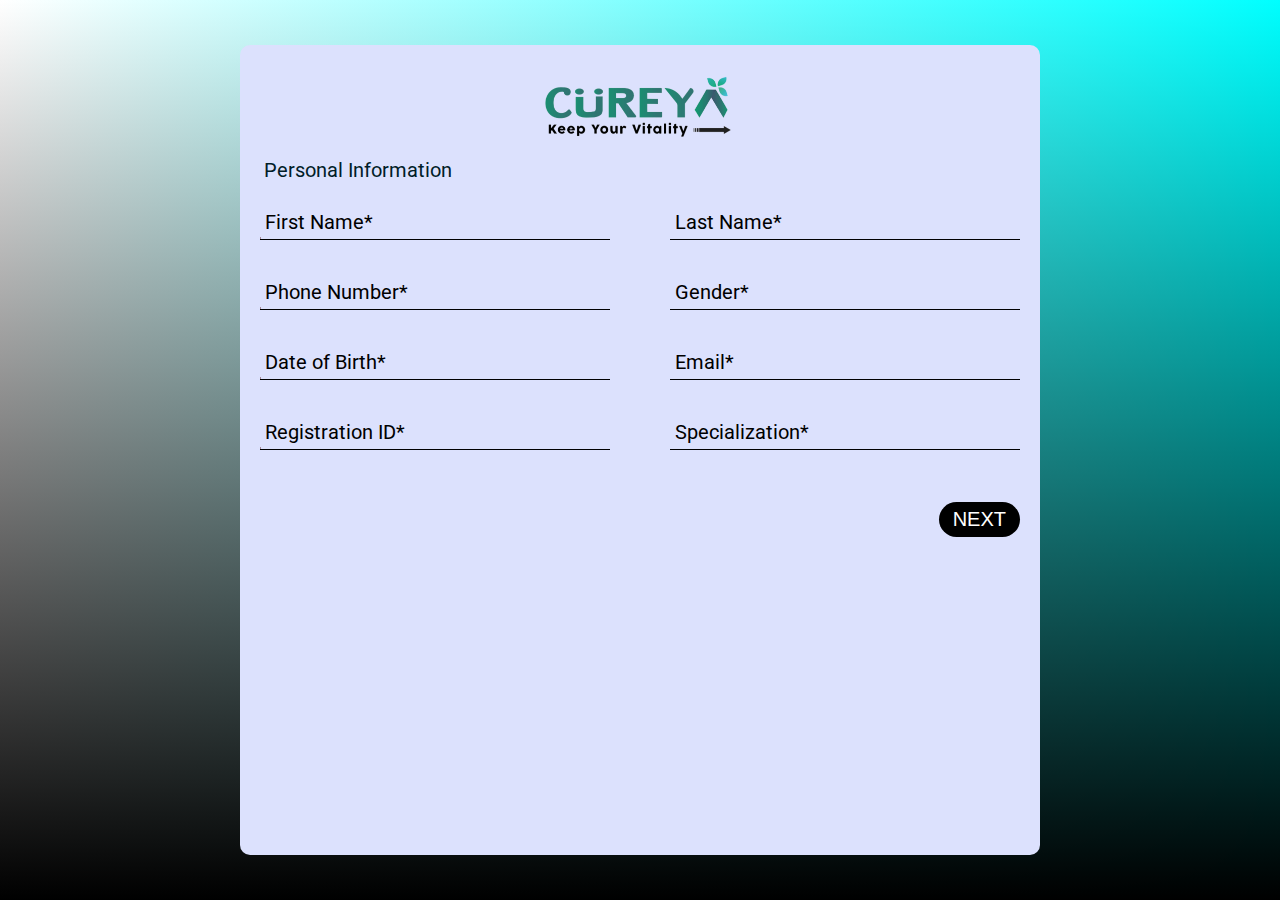
<file: index.html>
<!DOCTYPE html>
<html lang="en">

<head>
	<meta charset="UTF-8">
	<meta http-equiv="X-UA-Compatible" content="IE=edge">
	<meta name="viewport" content="width=device-width, initial-scale=1.0">
	<!--CSS link-->
	<link rel="stylesheet" href="./style.css">

	<!--Fonts-->
	<link rel="preconnect" href="https://fonts.gstatic.com">
	<link
		href="https://fonts.googleapis.com/css2?family=Roboto:ital,wght@0,100;0,300;0,400;0,500;0,700;0,900;1,100;1,300;1,400;1,500;1,700;1,900&display=swap"
		rel="stylesheet">

	<!--jQuery Core 3.6.0 minified -->
	<script src="https://code.jquery.com/jquery-3.6.0.min.js"
		integrity="sha256-/xUj+3OJU5yExlq6GSYGSHk7tPXikynS7ogEvDej/m4=" crossorigin="anonymous"></script>
	<title>Login Form</title>
</head>

<body>
	<div class="container">
		<div class="logo">
			<img src="./cureya-logo.png" alt="Cureya logo" class="logo-img">
		</div>
		<form class="form" id="personal">
			<legend class="top-label">Personal Information</legend>
			<div class="form-cont">
				<div class="form-cont-child">
					<fieldset class="form_fieldset form_fieldset-username">
						<input class="fieldset_input fieldset_input-username" id="fname" type="text" name="fname"
							required autocomplete=" off">
						<label for="fname" class="fieldset_label">
							<span class="input_name">First Name*</span>
						</label>
					</fieldset>
					<fieldset class="form_fieldset form_fieldset-username">
						<input class="fieldset_input fieldset_input-password" id="phone-num" type="tel" name="phone-num"
							required autocomplete="off">
						<label for="phone-num" class="fieldset_label">
							<span class="input_name">Phone Number*</span>
						</label>
					</fieldset>
					<fieldset class="form_fieldset form_fieldset-username">
						<input class="fieldset_input fieldset_input-password" id="dob" type="datetime" name="dob"
							required autocomplete="off">
						<label for="dob" class="fieldset_label">
							<span class="input_name">Date of Birth*</span>
						</label>
					</fieldset>
					<fieldset class="form_fieldset form_fieldset-username">
						<input class="fieldset_input fieldset_input-password" id="r-id" type="datetime" name="r-id"
							required autocomplete="off">
						<label for="r-id" class="fieldset_label">
							<span class="input_name">Registration ID*</span>
						</label>
					</fieldset>
				</div>
				<div class="form-cont-child">
					<fieldset class="form_fieldset form_fieldset-username">
						<input class="fieldset_input fieldset_input-username" id="lname" type="text" name="lname"
							required autocomplete="off">
						<label for="lname" class="fieldset_label">
							<span class="input_name">Last Name*</span>
						</label>
					</fieldset>
					<fieldset class="form_fieldset form_fieldset-username">
						<input class="fieldset_input fieldset_input-password" id="gender" type="email" name="gender"
							required autocomplete="off">
						<label for="gender" class="fieldset_label">
							<span class="input_name">Gender*</span>
						</label>
					</fieldset>
					<fieldset class="form_fieldset form_fieldset-username">
						<input class="fieldset_input fieldset_input-password" id="email" type="text" name="email"
							required autocomplete="off">
						<label for="email" class="fieldset_label">
							<span class="input_name">Email*</span>
						</label>
					</fieldset>
					<fieldset class="form_fieldset form_fieldset-username">
						<input class="fieldset_input fieldset_input-password" id="specialization" type="text"
							name="specialization" required autocomplete="off">
						<label for="specialization" class="fieldset_label">
							<span class="input_name">Specialization*</span>
						</label>
					</fieldset>
				</div>
			</div>
			<div class="btn-cont-1">
				<button class="form_button" type="button" id="button1n">NEXT</button>
			</div>
		</form>
		<form class="form" id="address">
			<legend class="top-label">Address</legend>
			<div class="form-cont">
				<div class="form-cont-child">
					<fieldset class="form_fieldset form_fieldset-username">
						<input class="fieldset_input fieldset_input-username" id="house-no" type="text"
							name="specialization" required autocomplete="off">
						<label for="specialization" class="fieldset_label">
							<span class="input_name">House No/ Street no/ Area</span>
						</label>
					</fieldset>
					<fieldset class="form_fieldset form_fieldset-username">
						<input class="fieldset_input fieldset_input-password" id="city" type="text" name="city" required
							autocomplete="off">
						<label for="city" class="fieldset_label">
							<span class="input_name">City</span>
						</label>
					</fieldset>
					<fieldset class="form_fieldset form_fieldset-username">
						<input class="fieldset_input fieldset_input-password" id="country" type="text" name="country"
							required autocomplete="off">
						<label for="country" class="fieldset_label">
							<span class="input_name">Country</span>
						</label>
					</fieldset>
				</div>
				<div class="form-cont-child">
					<fieldset class="form_fieldset form_fieldset-username">
						<input class="fieldset_input fieldset_input-username" id="colony" type="text" name="colony"
							required autocomplete="off">
						<label for="colony" class="fieldset_label">
							<span class="input_name">Colony/ Street</span>
						</label>
					</fieldset>
					<fieldset class="form_fieldset form_fieldset-username">
						<input class="fieldset_input fieldset_input-username" id="state" type="text" name="state"
							required autocomplete="off">
						<label for="state" class="fieldset_label">
							<span class="input_name">State</span>
						</label>
					</fieldset>
					<fieldset class="form_fieldset form_fieldset-username">
						<input class="fieldset_input fieldset_input-password" id="pincode" type="text" name="pincode"
							required autocomplete="off">
						<label for="pincode" class="fieldset_label">
							<span class="input_name">Pincode</span>
						</label>
					</fieldset>
				</div>
			</div>
			<div class="btn-cont">
				<button class="form_button" type="button" id="button2p">Back</button>
				<button class="form_button" type="button" id="button2n">Next</button>
			</div>
		</form>
		<form class="form" id="edu">
			<form class="form" id="address">
				<legend class="top-label">Education Details</legend>
				<p class="edu-label">Graduation Details </p>
				<div class="form-cont">
					<div class="form-cont-child">
						<fieldset class="form_fieldset form_fieldset-username">
							<input class="fieldset_input fieldset_input-username" id="univ-grad" type="text"
								name="univ-grad" required autocomplete="off">
							<label for="univ-grad" class="fieldset_label">
								<span class="input_name">University/ College*</span>
							</label>
						</fieldset>
						<fieldset class="form_fieldset form_fieldset-username">
							<input class="fieldset_input fieldset_input-password" id="year-of-passing" type="text"
								name="year-of-passing" required autocomplete="off">
							<label for="password" class="fieldset_label">
								<span class="input_name">Year of passing*</span>
							</label>
						</fieldset>
					</div>
					<div class="form-cont-child">
						<fieldset class="form_fieldset form_fieldset-username">
							<input class="fieldset_input fieldset_input-username" id="field-grad" type="text"
								name="field-grad" required autocomplete="off">
							<label for="field-grad" class="fieldset_label">
								<span class="input_name">Field*</span>
							</label>
						</fieldset>
					</div>
				</div>
				<p class="edu-label">Post Graduation Details</p>
				<div class="form-cont">
					<div class="form-cont-child">
						<fieldset class="form_fieldset form_fieldset-username">
							<input class="fieldset_input fieldset_input-username" id="univ" type="text" name="univ"
								required autocomplete="off">
							<label for="univ" class="fieldset_label">
								<span class="input_name">University/ College</span>
							</label>
						</fieldset>
						<fieldset class="form_fieldset form_fieldset-username">
							<input class="fieldset_input fieldset_input-password" id="yop-post" type="text"
								name="yop-post" required autocomplete="off">
							<label for="yop-post" class="fieldset_label">
								<span class="input_name">Year of passing</span>
							</label>
						</fieldset>
					</div>
					<div class="form-cont-child">
						<fieldset class="form_fieldset form_fieldset-username">
							<input class="fieldset_input fieldset_input-username" id="field-post" type="text"
								name="field-post" required autocomplete="off">
							<label for="field-post" class="fieldset_label">
								<span class="input_name">Field</span>
							</label>
						</fieldset>
					</div>
				</div>
				<div class="btn-cont">
					<button class="form_button" type="button" id="button3p">Back</button>
					<button class="form_button" type="button" id="button3n">Finish</button>
				</div>
			</form>


	</div>

	<!--site.js link-->
	<script src="./site.js"></script>
</body>

</html>
</file>
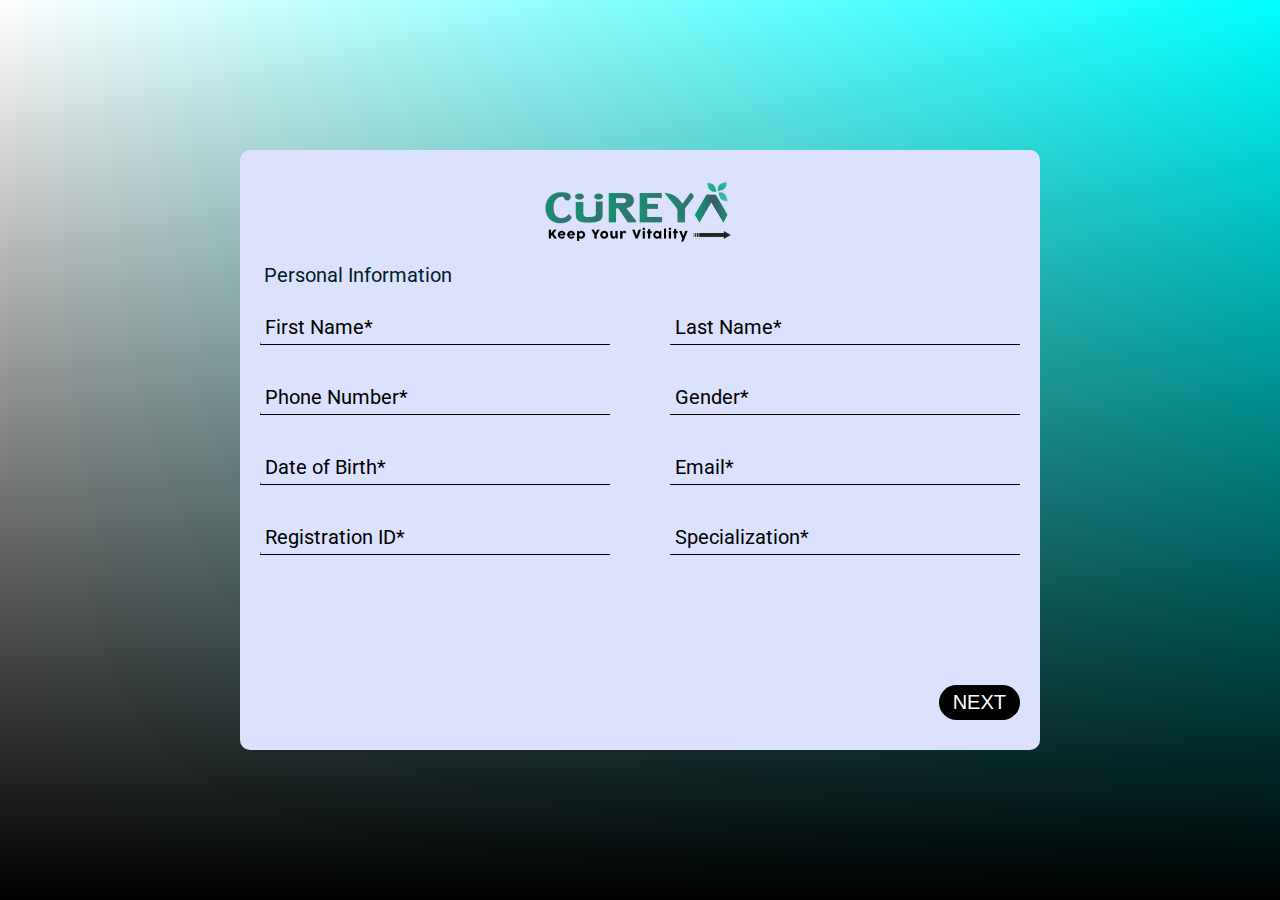
<file: InternProject/index.html>
<!DOCTYPE html>
<html lang="en">

<head>
	<meta charset="UTF-8">
	<meta http-equiv="X-UA-Compatible" content="IE=edge">
	<meta name="viewport" content="width=device-width, initial-scale=1.0">
	<!--CSS link-->
	<link rel="stylesheet" href="./style.css">

	<!--Fonts-->
	<link rel="preconnect" href="https://fonts.gstatic.com">
	<link
		href="https://fonts.googleapis.com/css2?family=Roboto:ital,wght@0,100;0,300;0,400;0,500;0,700;0,900;1,100;1,300;1,400;1,500;1,700;1,900&display=swap"
		rel="stylesheet">

	<!--jQuery Core 3.6.0 minified -->
	<script src="https://code.jquery.com/jquery-3.6.0.min.js"
		integrity="sha256-/xUj+3OJU5yExlq6GSYGSHk7tPXikynS7ogEvDej/m4=" crossorigin="anonymous"></script>
	<title>Login Form</title>
</head>

<body>
	<div class="container">
		<div class="logo">
			<img src="./cureya-logo.png" alt="Cureya logo" class="logo-img">
		</div>
		<form class="form" id="personal">
			<legend class="top-label">Personal Information</legend>
			<div class="form-cont">
				<div class="form-cont-child">
					<fieldset class="form_fieldset form_fieldset-username">
						<input class="fieldset_input fieldset_input-username" id="fname" type="text" name="fname"
							required autocomplete=" off">
						<label for="fname" class="fieldset_label">
							<span class="input_name">First Name*</span>
						</label>
					</fieldset>
					<fieldset class="form_fieldset form_fieldset-username">
						<input class="fieldset_input fieldset_input-password" id="phone-num" type="tel" name="phone-num"
							required autocomplete="off">
						<label for="phone-num" class="fieldset_label">
							<span class="input_name">Phone Number*</span>
						</label>
					</fieldset>
					<fieldset class="form_fieldset form_fieldset-username">
						<input class="fieldset_input fieldset_input-password" id="dob" type="datetime" name="dob"
							required autocomplete="off">
						<label for="dob" class="fieldset_label">
							<span class="input_name">Date of Birth*</span>
						</label>
					</fieldset>
					<fieldset class="form_fieldset form_fieldset-username">
						<input class="fieldset_input fieldset_input-password" id="r-id" type="datetime" name="r-id"
							required autocomplete="off">
						<label for="r-id" class="fieldset_label">
							<span class="input_name">Registration ID*</span>
						</label>
					</fieldset>
				</div>
				<div class="form-cont-child">
					<fieldset class="form_fieldset form_fieldset-username">
						<input class="fieldset_input fieldset_input-username" id="lname" type="text" name="lname"
							required autocomplete="off">
						<label for="lname" class="fieldset_label">
							<span class="input_name">Last Name*</span>
						</label>
					</fieldset>
					<fieldset class="form_fieldset form_fieldset-username">
						<input class="fieldset_input fieldset_input-password" id="gender" type="email" name="gender"
							required autocomplete="off">
						<label for="gender" class="fieldset_label">
							<span class="input_name">Gender*</span>
						</label>
					</fieldset>
					<fieldset class="form_fieldset form_fieldset-username">
						<input class="fieldset_input fieldset_input-password" id="email" type="text" name="email"
							required autocomplete="off">
						<label for="email" class="fieldset_label">
							<span class="input_name">Email*</span>
						</label>
					</fieldset>
					<fieldset class="form_fieldset form_fieldset-username">
						<input class="fieldset_input fieldset_input-password" id="specialization" type="text"
							name="specialization" required autocomplete="off">
						<label for="specialization" class="fieldset_label">
							<span class="input_name">Specialization*</span>
						</label>
					</fieldset>
				</div>
			</div>
			<div class="btn-cont-1">
				<button class="form_button btn-1" type="button" id="button1n">NEXT</button>
			</div>
		</form>
		<form class="form" id="address">
			<legend class="top-label">Address</legend>
			<div class="form-cont">
				<div class="form-cont-child">
					<fieldset class="form_fieldset form_fieldset-username">
						<input class="fieldset_input fieldset_input-username" id="house-no" type="text"
							name="specialization" required autocomplete="off">
						<label for="specialization" class="fieldset_label">
							<span class="input_name">House No/ Street no/ Area</span>
						</label>
					</fieldset>
					<fieldset class="form_fieldset form_fieldset-username">
						<input class="fieldset_input fieldset_input-password" id="city" type="text" name="city" required
							autocomplete="off">
						<label for="city" class="fieldset_label">
							<span class="input_name">City</span>
						</label>
					</fieldset>
					<fieldset class="form_fieldset form_fieldset-username">
						<input class="fieldset_input fieldset_input-password" id="country" type="text" name="country"
							required autocomplete="off">
						<label for="country" class="fieldset_label">
							<span class="input_name">Country</span>
						</label>
					</fieldset>
				</div>
				<div class="form-cont-child">
					<fieldset class="form_fieldset form_fieldset-username">
						<input class="fieldset_input fieldset_input-username" id="colony" type="text" name="colony"
							required autocomplete="off">
						<label for="colony" class="fieldset_label">
							<span class="input_name">Colony/ Street</span>
						</label>
					</fieldset>
					<fieldset class="form_fieldset form_fieldset-username">
						<input class="fieldset_input fieldset_input-username" id="state" type="text" name="state"
							required autocomplete="off">
						<label for="state" class="fieldset_label">
							<span class="input_name">State</span>
						</label>
					</fieldset>
					<fieldset class="form_fieldset form_fieldset-username">
						<input class="fieldset_input fieldset_input-password" id="pincode" type="text" name="pincode"
							required autocomplete="off">
						<label for="pincode" class="fieldset_label">
							<span class="input_name">Pincode</span>
						</label>
					</fieldset>
				</div>
			</div>
			<div class="btn-cont">
				<div class="btn-cont-child-2">
					<button class="form_button btn-2" type="button" id="button2p">Back</button>
					<button class="form_button btn-2" type="button" id="button2n">Next</button>
				</div>
			</div>

		</form>
		<form class="form" id="edu">
			<form class="form" id="address">
				<legend class="top-label">Education Details</legend>
				<p class="edu-label">Graduation Details </p>
				<div class="form-cont">
					<div class="form-cont-child">
						<fieldset class="form_fieldset form_fieldset-username">
							<input class="fieldset_input fieldset_input-username" id="univ-grad" type="text"
								name="univ-grad" required autocomplete="off">
							<label for="univ-grad" class="fieldset_label">
								<span class="input_name">University/ College*</span>
							</label>
						</fieldset>
						<fieldset class="form_fieldset form_fieldset-username">
							<input class="fieldset_input fieldset_input-password" id="year-of-passing" type="text"
								name="year-of-passing" required autocomplete="off">
							<label for="password" class="fieldset_label">
								<span class="input_name">Year of passing*</span>
							</label>
						</fieldset>
					</div>
					<div class="form-cont-child">
						<fieldset class="form_fieldset form_fieldset-username">
							<input class="fieldset_input fieldset_input-username" id="field-grad" type="text"
								name="field-grad" required autocomplete="off">
							<label for="field-grad" class="fieldset_label">
								<span class="input_name">Field*</span>
							</label>
						</fieldset>
					</div>
				</div>
				<p class="edu-label">Post Graduation Details</p>
				<div class="form-cont">
					<div class="form-cont-child">
						<fieldset class="form_fieldset form_fieldset-username">
							<input class="fieldset_input fieldset_input-username" id="univ" type="text" name="univ"
								required autocomplete="off">
							<label for="univ" class="fieldset_label">
								<span class="input_name">University/ College</span>
							</label>
						</fieldset>
						<fieldset class="form_fieldset form_fieldset-username">
							<input class="fieldset_input fieldset_input-password" id="yop-post" type="text"
								name="yop-post" required autocomplete="off">
							<label for="yop-post" class="fieldset_label">
								<span class="input_name">Year of passing</span>
							</label>
						</fieldset>
					</div>
					<div class="form-cont-child">
						<fieldset class="form_fieldset form_fieldset-username">
							<input class="fieldset_input fieldset_input-username" id="field-post" type="text"
								name="field-post" required autocomplete="off">
							<label for="field-post" class="fieldset_label">
								<span class="input_name">Field</span>
							</label>
						</fieldset>
					</div>
				</div>
				<div class="btn-cont-3">
					<button class="form_button" type="button" id="button3p">Back</button>
					<button class="form_button" type="button" id="button3n">Finish</button>
				</div>
			</form>


	</div>

	<!--site.js link-->
	<script src="./site.js"></script>
</body>

</html>
</file>
<file: style.css>
*,
*::before,
*::after {
  margin: 0;
  padding: 0;
  -webkit-box-sizing: border-box;
          box-sizing: border-box;
  font-size: 20px;
}

:root {
  --primary-background-clr: #dce1fd;
}

body {
  width: 100vw;
  height: 100vh;
  display: -webkit-box;
  display: -ms-flexbox;
  display: flex;
  -webkit-box-pack: center;
      -ms-flex-pack: center;
          justify-content: center;
  -webkit-box-align: center;
      -ms-flex-align: center;
          align-items: center;
  font-family: "Roboto", sans-serif;
  background-color: white;
  background: -webkit-gradient(linear, left top, left bottom, from(#ffffff), to(#000000)), -webkit-gradient(linear, left top, right top, from(#ffffff), to(#000000)), #00ffff;
  background: linear-gradient(180deg, #ffffff 0%, #000000 100%), linear-gradient(90deg, #ffffff 0%, #000000 100%), #00ffff;
  background-blend-mode: multiply, screen, normal;
}

h1 {
  font-size: 2rem;
}

.container {
  text-align: center;
  border-radius: 10px;
  text-align: center;
  width: 800px;
  max-width: 95%;
  padding: 1em;
  background-color: var(--primary-background-clr);
  color: black;
  position: relative;
  height: 90vh;
  overflow: hidden;
}

.container .logo {
  margin: 0.5em auto;
  width: 200px;
  background-color: var(--primary-background-clr);
}

.container .logo .logo-img {
  width: 100%;
  -o-object-fit: cover;
     object-fit: cover;
}

.container .form {
  position: absolute;
  width: 760px;
  -webkit-transition: all 500ms;
  transition: all 500ms;
}

.container .form .form-cont {
  display: -webkit-box;
  display: -ms-flexbox;
  display: flex;
  -webkit-box-pack: justify;
      -ms-flex-pack: justify;
          justify-content: space-between;
  margin-bottom: 1.6em;
}

.container .form .form-cont .form-cont-child {
  width: 46%;
}

.container .form .top-label {
  font-size: 1em;
  padding-bottom: 0.1em;
  display: block;
  text-align: left;
  color: #011d28;
  padding-left: 0.2em;
  margin-bottom: 0.3em;
}

.container .form .edu-label {
  font-size: 0.7em;
  padding-bottom: 0.1em;
  width: 150px;
  display: block;
  text-align: left;
  color: #024002;
  padding-left: 0.2em;
  margin-bottom: 0.3em;
}

.container .form .btn-cont-1 {
  display: -webkit-box;
  display: -ms-flexbox;
  display: flex;
  -webkit-box-pack: end;
      -ms-flex-pack: end;
          justify-content: flex-end;
}

.container .form .btn-cont {
  display: -webkit-box;
  display: -ms-flexbox;
  display: flex;
  -webkit-box-pack: justify;
      -ms-flex-pack: justify;
          justify-content: space-between;
}

.container #edu {
  left: 900px;
}

.container #address {
  left: 900px;
}

.form_fieldset {
  border: none !important;
  margin-bottom: 1em;
  font-size: 1em;
  width: 100%;
  height: 50px;
  position: relative;
  text-align: left;
}

.form_fieldset .fieldset_input {
  width: 100%;
  height: 100%;
  padding-top: 15px;
  border: none;
  outline: none;
  padding-left: 5px;
  background-color: var(--primary-background-clr);
}

.form_fieldset .fieldset_input:focus + .fieldset_label .input_name,
.form_fieldset .fieldset_input:valid + .fieldset_label .input_name {
  -webkit-transform: translateY(-150%);
          transform: translateY(-150%);
  font-size: 15px;
  color: #1f0000;
}

.form_fieldset .fieldset_input:focus + .fieldset_label::after,
.form_fieldset .fieldset_input:valid + .fieldset_label::after {
  -webkit-transform: translateX(0.1%);
          transform: translateX(0.1%);
}

.form_fieldset .fieldset_label {
  position: absolute;
  bottom: 0;
  left: 0;
  width: 100%;
  height: 100%;
  pointer-events: none;
  color: black;
  border-bottom: 1px solid black;
  overflow: hidden;
  color: black;
  padding-left: 10px;
}

.form_fieldset .fieldset_label::after {
  content: "";
  position: absolute;
  width: 100%;
  height: 100%;
  border-bottom: 3px solid #500000;
  left: 0;
  bottom: -1px;
  -webkit-transform: translateX(-100%);
          transform: translateX(-100%);
  -webkit-transition: trasform 0.3s ease;
  transition: trasform 0.3s ease;
}

.form_fieldset .fieldset_label .input_name {
  position: absolute;
  bottom: 5px;
  left: 5px;
  -webkit-transition: all 0.3s ease;
  transition: all 0.3s ease;
}

.form_button {
  padding: 0.3em 0.7em;
  border-radius: 25px;
  outline: none;
  border: none;
  background-color: black;
  color: white;
}

.form_button:hover {
  background-color: black;
  color: white;
}
/*# sourceMappingURL=style.css.map */
</file>
<file: InternProject/style.css>
*,
*::before,
*::after {
  margin: 0;
  padding: 0;
  -webkit-box-sizing: border-box;
          box-sizing: border-box;
  font-size: 20px;
}

:root {
  --primary-background-clr: #dce1fd;
}

body {
  width: 100vw;
  height: 100vh;
  display: -webkit-box;
  display: -ms-flexbox;
  display: flex;
  -webkit-box-pack: center;
      -ms-flex-pack: center;
          justify-content: center;
  -webkit-box-align: center;
      -ms-flex-align: center;
          align-items: center;
  font-family: "Roboto", sans-serif;
  background-color: white;
  background: -webkit-gradient(linear, left top, left bottom, from(#ffffff), to(#000000)), -webkit-gradient(linear, left top, right top, from(#ffffff), to(#000000)), #00ffff;
  background: linear-gradient(180deg, #ffffff 0%, #000000 100%), linear-gradient(90deg, #ffffff 0%, #000000 100%), #00ffff;
  background-blend-mode: multiply, screen, normal;
}

h1 {
  font-size: 2rem;
}

.container {
  text-align: center;
  border-radius: 10px;
  text-align: center;
  width: 800px;
  max-width: 95%;
  padding: 1em;
  background-color: var(--primary-background-clr);
  color: black;
  position: relative;
  height: 600px;
  overflow: hidden;
}

.container .logo {
  margin: 0.5em auto;
  width: 200px;
  background-color: var(--primary-background-clr);
}

.container .logo .logo-img {
  width: 100%;
  -o-object-fit: cover;
     object-fit: cover;
}

.container .form {
  position: absolute;
  width: 760px;
  -webkit-transition: all 500ms;
  transition: all 500ms;
}

.container .form .form-cont {
  display: -webkit-box;
  display: -ms-flexbox;
  display: flex;
  -webkit-box-pack: justify;
      -ms-flex-pack: justify;
          justify-content: space-between;
  margin-bottom: 1.6em;
}

.container .form .form-cont .form-cont-child {
  width: 46%;
}

.container .form .top-label {
  font-size: 1em;
  padding-bottom: 0.1em;
  display: block;
  text-align: left;
  color: #011d28;
  padding-left: 0.2em;
  margin-bottom: 0.3em;
}

.container .form .edu-label {
  font-size: 0.7em;
  padding-bottom: 0.1em;
  width: 150px;
  display: block;
  text-align: left;
  color: #024002;
  padding-left: 0.2em;
  margin-bottom: 0.3em;
}

.container .form .btn-cont-1 {
  display: -webkit-box;
  display: -ms-flexbox;
  display: flex;
  -webkit-box-pack: end;
      -ms-flex-pack: end;
          justify-content: flex-end;
  position: relative;
}

.container .form .btn-cont-1 .btn-1 {
  position: absolute;
  bottom: -113px;
}

.container .form .btn-cont {
  position: relative;
}

.container .form .btn-cont .btn-cont-child-2 {
  width: 760px;
  display: -webkit-box;
  display: -ms-flexbox;
  display: flex;
  -webkit-box-pack: justify;
      -ms-flex-pack: justify;
          justify-content: space-between;
  position: absolute;
  bottom: -183px;
}

.container .form .btn-cont-3 {
  display: -webkit-box;
  display: -ms-flexbox;
  display: flex;
  -webkit-box-pack: justify;
      -ms-flex-pack: justify;
          justify-content: space-between;
}

.container #edu {
  left: 900px;
}

.container #address {
  left: 900px;
}

.form_fieldset {
  border: none !important;
  margin-bottom: 1em;
  font-size: 1em;
  width: 100%;
  height: 50px;
  position: relative;
  text-align: left;
}

.form_fieldset .fieldset_input {
  width: 100%;
  height: 100%;
  padding-top: 15px;
  border: none;
  outline: none;
  padding-left: 5px;
  background-color: var(--primary-background-clr);
}

.form_fieldset .fieldset_input:focus + .fieldset_label .input_name,
.form_fieldset .fieldset_input:valid + .fieldset_label .input_name {
  -webkit-transform: translateY(-150%);
          transform: translateY(-150%);
  font-size: 15px;
  color: #1f0000;
}

.form_fieldset .fieldset_input:focus + .fieldset_label::after,
.form_fieldset .fieldset_input:valid + .fieldset_label::after {
  -webkit-transform: translateX(0.1%);
          transform: translateX(0.1%);
}

.form_fieldset .fieldset_label {
  position: absolute;
  bottom: 0;
  left: 0;
  width: 100%;
  height: 100%;
  pointer-events: none;
  color: black;
  border-bottom: 1px solid black;
  overflow: hidden;
  color: black;
  padding-left: 10px;
}

.form_fieldset .fieldset_label::after {
  content: "";
  position: absolute;
  width: 100%;
  height: 100%;
  border-bottom: 3px solid #500000;
  left: 0;
  bottom: -1px;
  -webkit-transform: translateX(-100%);
          transform: translateX(-100%);
  -webkit-transition: trasform 0.3s ease;
  transition: trasform 0.3s ease;
}

.form_fieldset .fieldset_label .input_name {
  position: absolute;
  bottom: 5px;
  left: 5px;
  -webkit-transition: all 0.3s ease;
  transition: all 0.3s ease;
}

.form_button {
  padding: 0.3em 0.7em;
  border-radius: 25px;
  outline: none;
  border: none;
  background-color: black;
  color: white;
}

.form_button:hover {
  background-color: black;
  color: white;
}
/*# sourceMappingURL=style.css.map */
</file>
